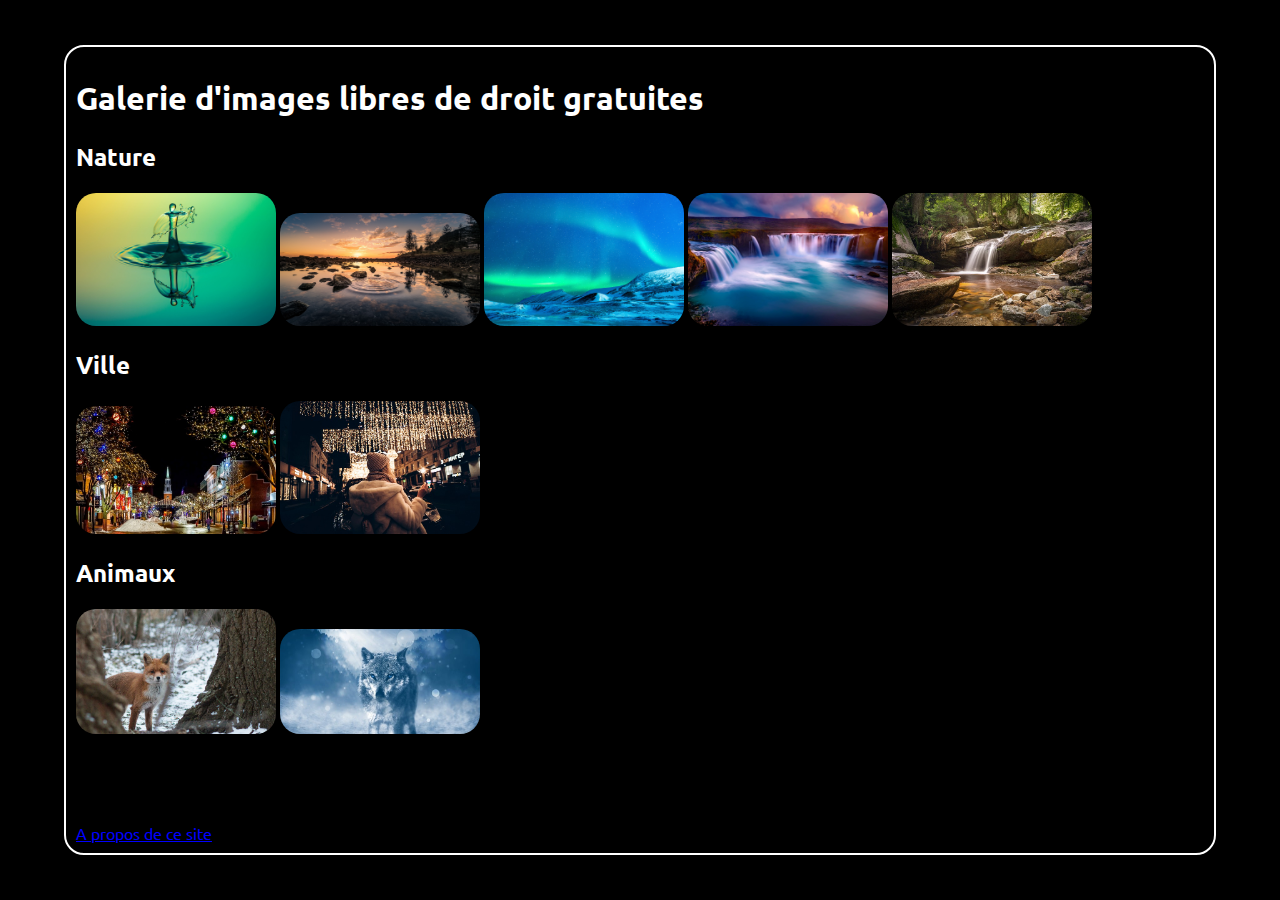
<file: index.html>
<!DOCTYPE html>
<html lang="fr">
	<head>
		<meta charset="utf-8"/>
		<title>Images libres de droit gratuites</title>
		<link rel="stylesheet" href="./css/style.css">
		<link rel="stylesheet" href="./css/all.css">
		<link rel="preconnect" href="https://fonts.googleapis.com">
		<link rel="preconnect" href="https://fonts.gstatic.com" crossorigin>
		<link href="https://fonts.googleapis.com/css2?family=Ubuntu:wght@300&display=swap" rel="stylesheet">
	</head>
	<body>
		<div class="maindiv">
			<h1>Galerie d'images libres de droit gratuites</h1>
			<div class="nature category">
				<h2>Nature</h2>
				<a href="https://pixabay.com/fr/photos/tomber-%c3%a9claboussure-impacter-1004250/" target="_blank"><img src="./images/image1.jpg" alt="Eclaboussure d'eau" width="200px"></a>
				<a href="https://pixabay.com/fr/photos/lac-le-coucher-du-soleil-rochers-1802337/" target="_blank"><img src="./images/image2.jpg" alt="Un lac" width="200px"></a>
				<a href="https://pixabay.com/fr/photos/aurora-aurores-polaires-1190254/" target="_blank"><img src="./images/aurore_polaire.jpg" alt="Une aurore boréale" width="200px"></a>
				<a href="https://pixabay.com/fr/photos/godafoss-islande-cascade-chutes-1840758/" target="_blank"><img src="./images/chute_deau.jpg" alt="Une chute d'eau" width="200px"></a>
				<a href="https://pixabay.com/fr/photos/fleuve-bach-exposition-longue-2951997/" target="_blank"><img src="./images/river.jpg" alt="Une rivière" width="200px"></a>
			</div>
			<div class="city category">
				<h2>Ville</h2>
				<a href="https://pixabay.com/fr/photos/%c3%a9glise-d%c3%a9coration-no%c3%abl-lumi%c3%a8res-648430/" target="_blank"><img src="./images/church.jpg" alt="Une église illuminée" width="200px"></a>
				<a href="https://pixabay.com/fr/photos/hiver-ville-citylights-lumi%c3%a8res-4757711/" target="_blank"><img src="./images/winter.jpg" alt="Une église illuminée" width="200px"></a>
			</div>
			<div class="animal category">
				<h2>Animaux</h2>
				<a href="https://pixabay.com/fr/photos/renard-neige-hiver-la-nature-1976813/" target="_blank"><img src="./images/fox.jpg" alt="Une église illuminée" width="200px"></a>
				<a href="https://pixabay.com/fr/illustrations/loup-pr%c3%a9dateur-animal-fleichfresser-1836875/" target="_blank"><img src="./images/wolf.jpg" alt="Loup en hiver" width="200px"></a>
			</div>
			<a href="./src/about.html" class="link">A propos de ce site</a>
		</div>
	</body>
</html>
</file>
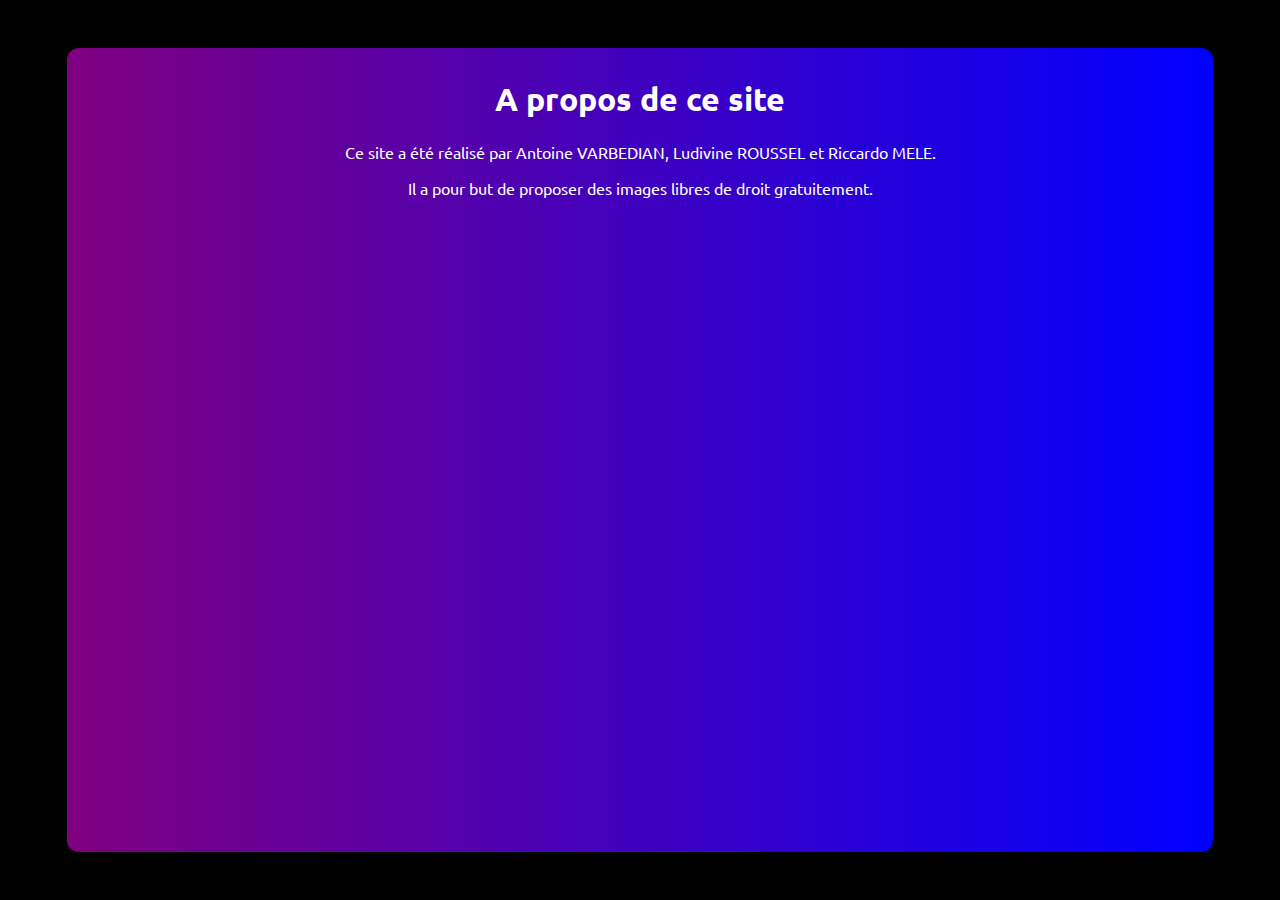
<file: about.html>
<!DOCTYPE html>
<html lang="fr">
<head>
    <meta charset="UTF-8">
    <meta http-equiv="X-UA-Compatible" content="IE=edge">
    <meta name="viewport" content="width=device-width, initial-scale=1.0">
    <title>A propos de ce site</title>
    <link rel="stylesheet" href="./css/about.css">
    <link rel="preconnect" href="https://fonts.googleapis.com">
    <link rel="preconnect" href="https://fonts.gstatic.com" crossorigin>
    <link href="https://fonts.googleapis.com/css2?family=Ubuntu:wght@300&display=swap" rel="stylesheet">
</head>
<body>
    <div class="about-us-div">
        <h1>A propos de ce site</h1>
        <p>Ce site a été réalisé par Antoine VARBEDIAN, Ludivine ROUSSEL et Riccardo MELE.</p>
        <p>Il a pour but de proposer des images libres de droit gratuitement.</p>
    </div>
</body>
</html>
</file>
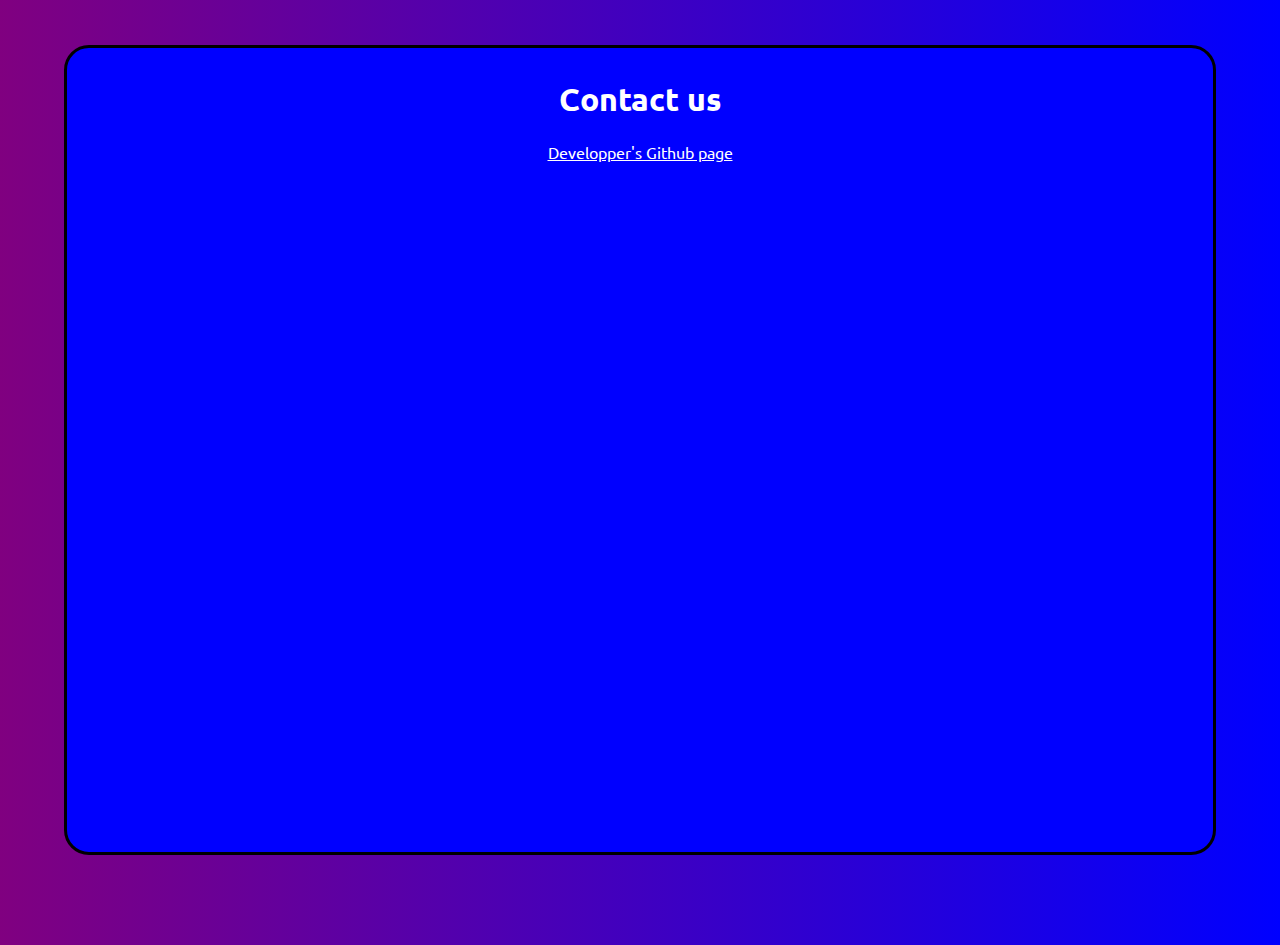
<file: contact.html>
<!DOCTYPE html>
<html lang="fr">
<head>
    <meta charset="UTF-8">
    <meta http-equiv="X-UA-Compatible" content="IE=edge">
    <meta name="viewport" content="width=device-width, initial-scale=1.0">
    <title>Contact us</title>
    <link rel="stylesheet" href="./contact.css">
    <link rel="preconnect" href="https://fonts.googleapis.com">
    <link rel="preconnect" href="https://fonts.gstatic.com" crossorigin>
    <link href="https://fonts.googleapis.com/css2?family=Ubuntu:wght@300&display=swap" rel="stylesheet">
</head>
<body>
    <div class="contact-us-div">
        <h1>Contact us</h1>
        <a href="https://github.com/RIC217" target="_blank">Developper's Github page</a>
    </div>
</body>
</html>
</file>
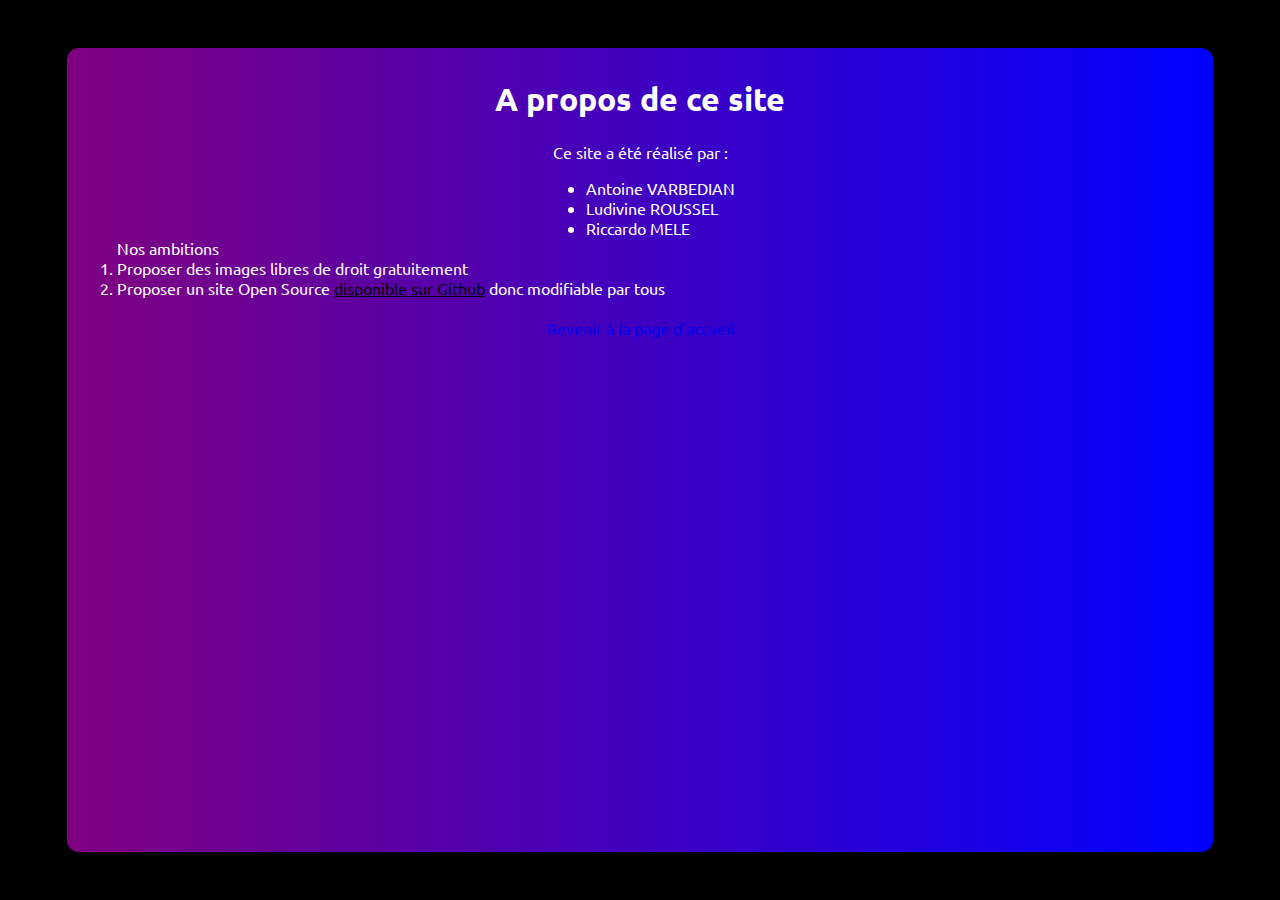
<file: src/about.html>
<!DOCTYPE html>
<html lang="fr">
<head>
    <meta charset="UTF-8">
    <meta http-equiv="X-UA-Compatible" content="IE=edge">
    <meta name="viewport" content="width=device-width, initial-scale=1.0">
    <title>A propos de ce site</title>
    <link rel="stylesheet" href="../css/about.css">
    <link rel="preconnect" href="https://fonts.googleapis.com">
    <link rel="preconnect" href="https://fonts.gstatic.com" crossorigin>
    <link href="https://fonts.googleapis.com/css2?family=Ubuntu:wght@300&display=swap" rel="stylesheet">
</head>
<body>
    <div class="about-us-div">
        <h1>A propos de ce site</h1>
        <p>Ce site a été réalisé par :</p>
        <ul class="authors">
            <li>Antoine VARBEDIAN</li>
            <li>Ludivine ROUSSEL</li>
            <li>Riccardo MELE</li>
        </ul>

        <ol class="ambitions">
            <p class="p_ambitions">Nos ambitions</p>
            <li>Proposer des images libres de droit gratuitement</li>
            <li>Proposer un site Open Source <a href="https://github.com/RIC217/SiteWebSNT" target="_blank" class="github_link">disponible sur Github</a> donc modifiable par tous</li>
        </ol>
        <br>
        <a href="../index.html" class="link">Revenir à la page d'accueil</a>
    </div>
</body>
</html>
</file>
<file: css/style.css>
*{
	font-family: Ubuntu;
	box-sizing: border-box;
}
body{
	background-color: black;
	color: white;
	margin: 0;
}
a{
	color: blue;
}
.maindiv{
	width: 90vw;
	height: 90vh;
	border: 2px solid white;
	border-radius: 20px;
	padding: 10px;
	margin: 5vh 5vw;
	position: relative;
}
.link{
	position: absolute;
	bottom: 0;
	left: 0;
	padding: 10px;
}
img{
	border-radius: 20px;
}
.img-container{
	display: block;
	margin: 0 auto;
}
</file>
<file: css/all.css>
::selection{
	color: lightblue;
}
p:hover, h1:hover, h2:hover, h3:hover, li:hover, a:hover{
    color: darkblue;
}
p, h1, h2, h3, li, a{
    transition: .25s ease;
}
body {
    font-size: 1rem;
}
span.category_title
{
    display: inline-block;
    margin-left: auto;
    margin-right: auto;
}
img{
	width: 200px;
}
</file>
<file: css/about.css>
body{
    width: 100vw;
    min-height: 100vh;
    margin: 0;
    padding: 0;
    background: black;
    overflow-x: hidden;
}
.about-us-div{
    width: 90vw;
    /* height: 90vh; */
    min-height: 90vh;
    margin: 5vh 5vw;
    border: 3px solid black;
    padding: 10px;
    border-radius: 15px;
    background: linear-gradient(to right,purple,blue);
    color: white;
    text-align: center;
    position: absolute;
}
*{
	font-family: Ubuntu;
    box-sizing: border-box;
}
.link{
    position: relative fixed;
    margin: 0 auto;
    /* padding: 10px; */
    text-decoration: none;
    transition: .25s ease;
    height: fit-content;
}

.authors{
    text-align: left;
    width: max-content;
    margin: 0 auto;
}
.ambitions{
    text-align: left;
    width: auto;
    margin: 0 auto;
}
.github_link{
    color: black;
}
.p_ambitions{
    margin: 0;
}
h3{
    margin: 5px;
}
img{
    border-radius: 15px;
}
.button_link{
    font-size: 1.1rem;
    background-color: black;
    border: none;
    color: white;
    border-radius: 25px;
    text-decoration: none;
    transition: .25s ease;
    padding: 10px;
    cursor: pointer;
}

.button_link:hover{
    scale: 1.1;
}
</file>
<file: contact.css>
body{
    width: 100vw;
    height: 100vh;
    margin: 0;
    padding: 0;
    background: linear-gradient(to right,purple,blue);
    overflow: hidden;
}
.contact-us-div{
    width: 90vw;
    height: 90vh;
    margin: 5vh 5vw;
    border: 3px solid black;
    padding: 10px;
    border-radius: 25px;
    background-color: blue;
    color: white;
}
*{
	font-family: Ubuntu;
    box-sizing: border-box;
}
a{
    color: white;
}
.contact-us-div *{
    display: block;
    text-align: center;
}
</file>
